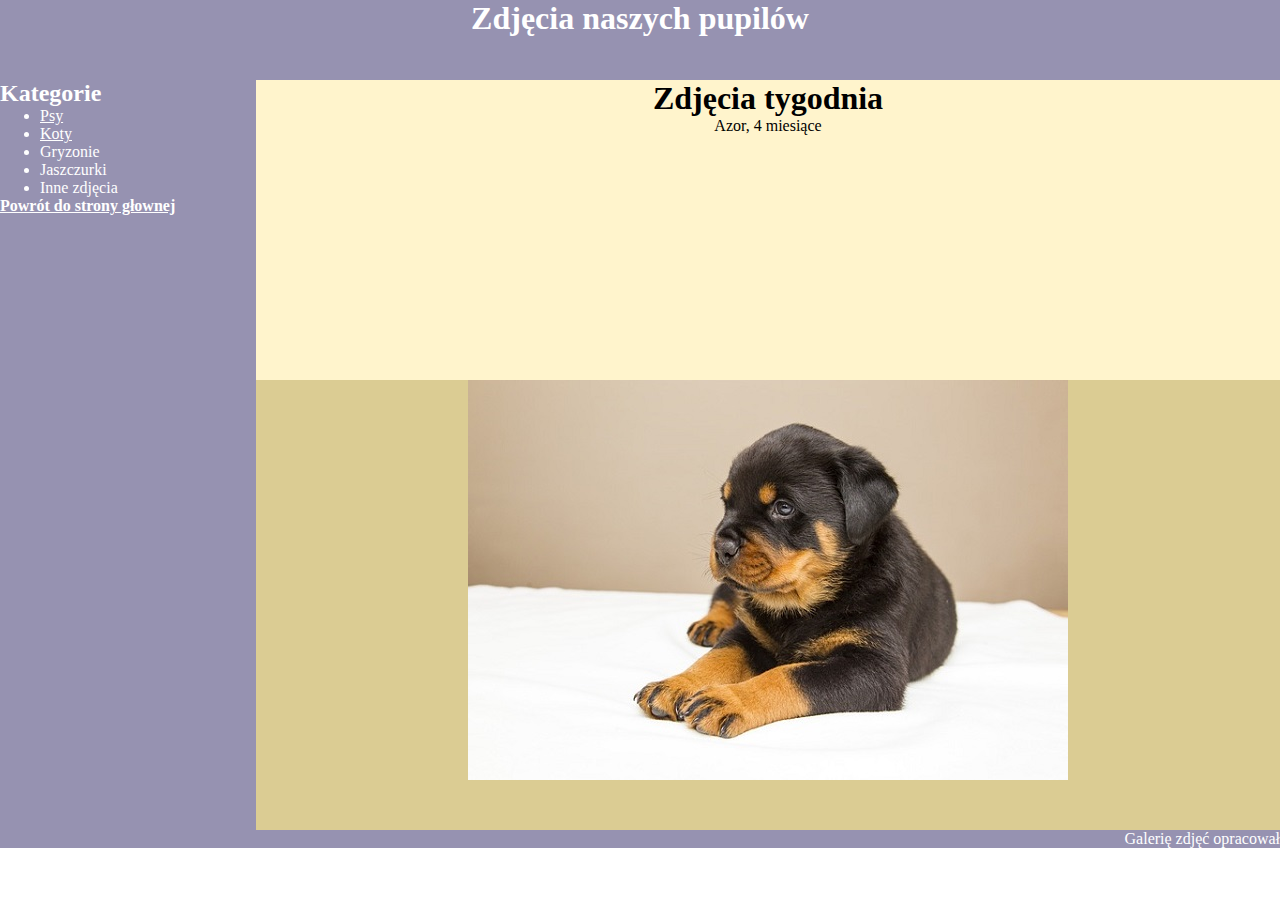
<file: index.html>
<!DOCTYPE html>
<html>
<head>
    <meta charset="UTF-8">
    <meta http-equiv="X-UA-Compatible" content="IE=edge">
    <meta name="viewport" content="width=device-width, initial-scale=1.0">

	<title>Galeria zdjęć</title>

	<link rel="stylesheet" href="style5.css">
</head>
<body>
	<header>
		<h1>Zdjęcia naszych pupilów</h1>
	</header>
	<nav>
		<h2>Kategorie</h2>
		<ul>
			<a href="psy.html"><li>Psy</li></a>
			<a href="koty.html"><li>Koty</li></a>
			<li>Gryzonie</li>
			<li>Jaszczurki</li>
			<li>Inne zdjęcia</li>
		</ul>
		<a href="index.html"><h4>Powrót do strony głownej</h4></a>
	</nav>	
	<main class="main">
		<h1>Zdjęcia tygodnia</h1>
		<p>Azor, 4 miesiące</p>
	</main>
	<main class="main2">
		<img src="pies2.jpg" alt="Azor">
	</main>
	
	<footer>Galerię zdjęć opracował </footer>	
</body>
</html>
</file>
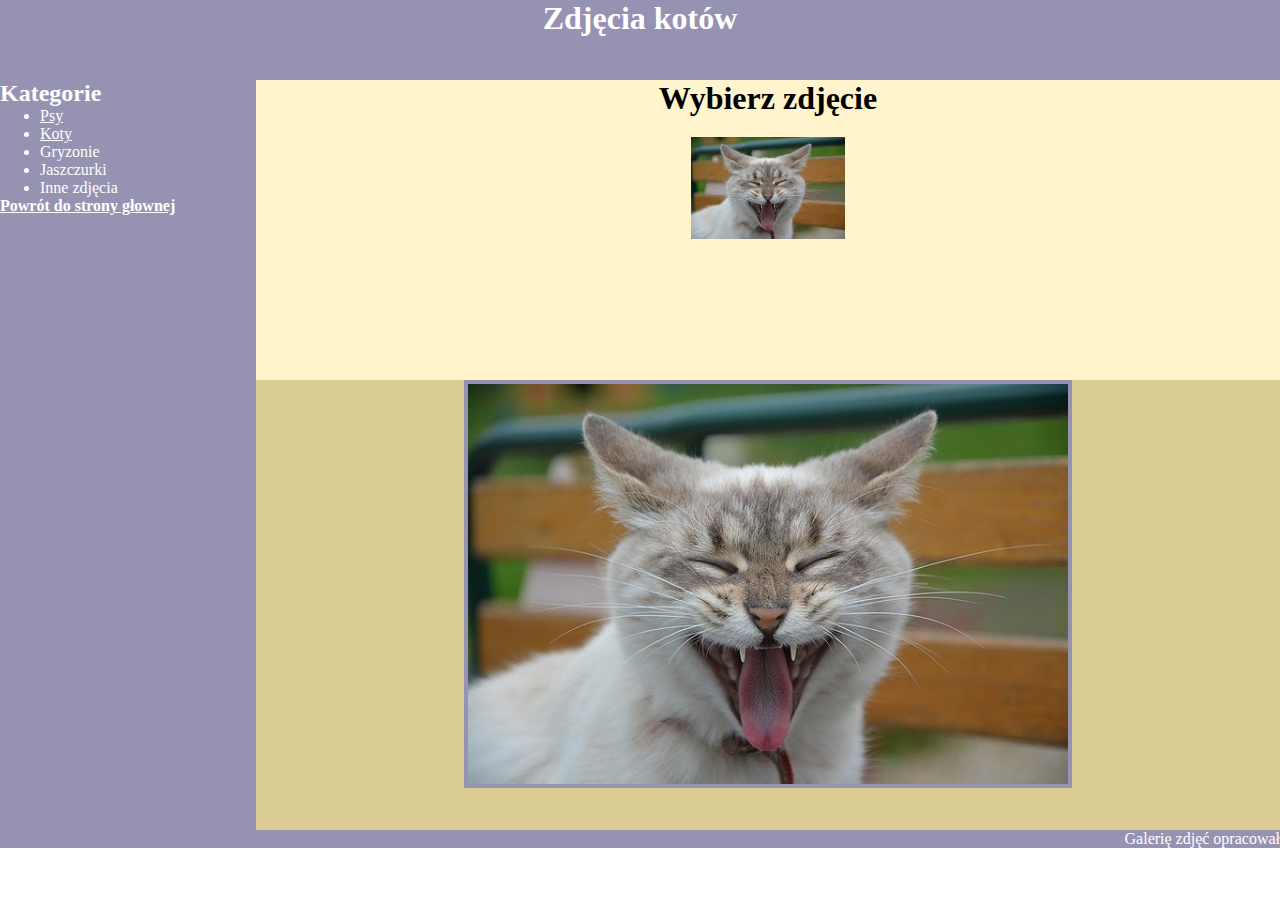
<file: koty.html>
<!DOCTYPE html>
<html>
<head>
    <meta charset="UTF-8">
    <meta http-equiv="X-UA-Compatible" content="IE=edge">
    <meta name="viewport" content="width=device-width, initial-scale=1.0">

	<title>Galeria zdjęć</title>

	<link rel="stylesheet" href="style5.css">

</head>
<body>
	<header>
		<h1>Zdjęcia kotów</h1>
	</header>
	<nav>
		<h2>Kategorie</h2>
		<ul>
			<a href="psy.html"><li>Psy</li></a>
			<a href="koty.html"><li>Koty</li></a>
			<li>Gryzonie</li>
			<li>Jaszczurki</li>
			<li>Inne zdjęcia</li>
		</ul>
		<a href="index.html"><h4>Powrót do strony głownej</h4></a>
	</nav>	
	<main class="main">
		<h1>Wybierz zdjęcie</h1>
		<img id="1" src="kot1.jpg" alt="kot1" onclick="clicked('1', 'kot1.jpg')" onmouseover="over('1', 'kot1-szary.jpg')" onmouseout="out('1', 'kot1.jpg')">
	</main>
	<main class="main2">
		<p><img id="set" src="kot1.jpg" alt="kot-duzy"></p>
	</main>	
	<footer>Galerię zdjęć opracował </footer>
	
	<script src="index.js"></script>
</body>
</html>
</file>
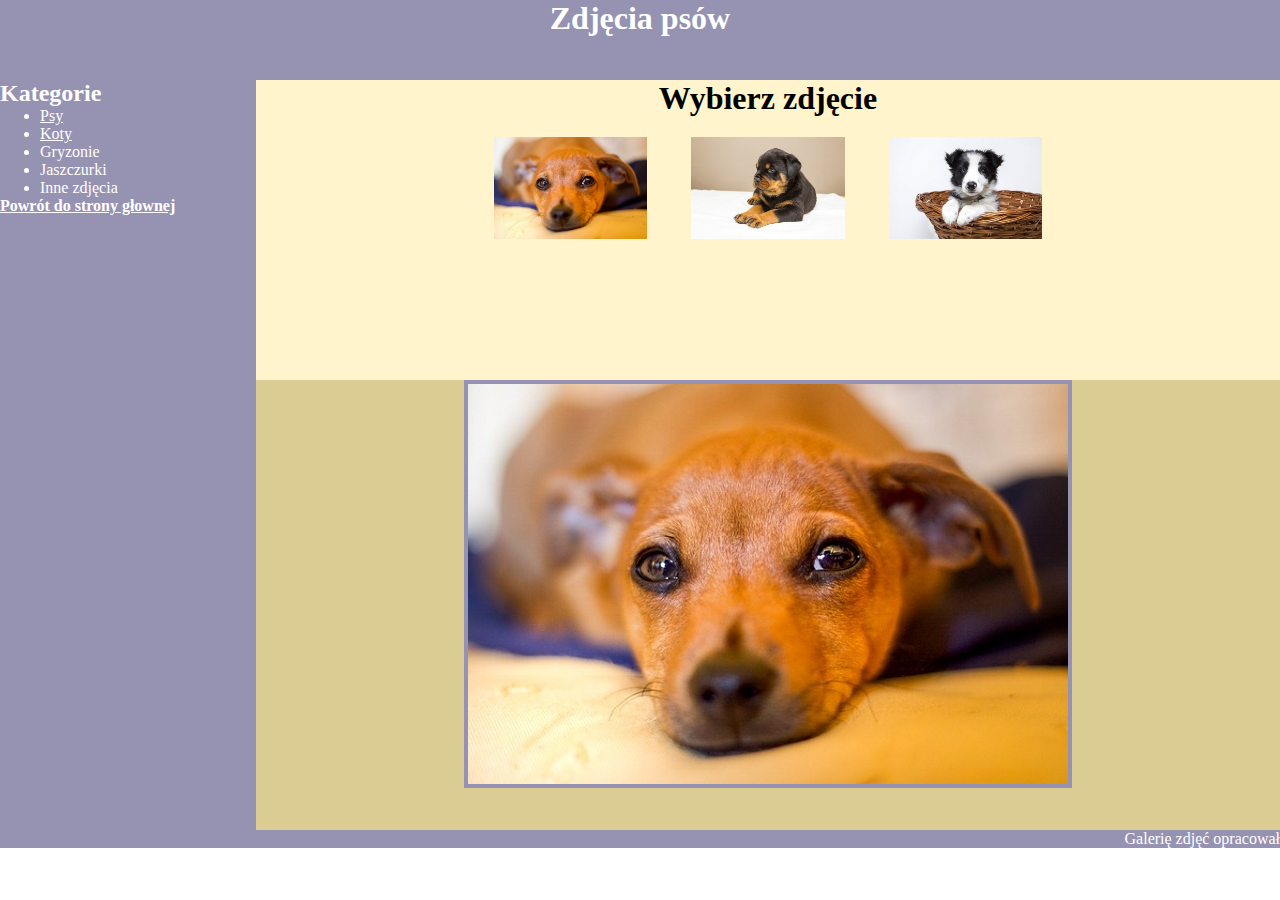
<file: psy.html>
<!DOCTYPE html>
<html>

<head>
	<meta charset="UTF-8">
	<meta http-equiv="X-UA-Compatible" content="IE=edge">
	<meta name="viewport" content="width=device-width, initial-scale=1.0">

	<title>Galeria zdjęć</title>

	<link rel="stylesheet" href="style5.css">

</head>

<body>
	<header>
		<h1>Zdjęcia psów</h1>
	</header>
	<nav>
		<h2>Kategorie</h2>
		<ul>
			<a href="psy.html">
				<li>Psy</li>
			</a>
			<a href="koty.html">
				<li>Koty</li>
			</a>
			<li>Gryzonie</li>
			<li>Jaszczurki</li>
			<li>Inne zdjęcia</li>
		</ul>
		<a href="index.html">
			<h4>Powrót do strony głownej</h4>
		</a>
	</nav>
	<main class="main">
		<h1>Wybierz zdjęcie</h1>
		<img src="pies1.jpg" alt="pies1" onclick="clicked('1', 'pies1.jpg')" onmouseover="over('1', 'pies1-szary.jpg')"
			onmouseout="out('1', 'pies1.jpg')" id="1">
		<img src="pies2.jpg" alt="pies2" onclick="clicked('2', 'pies2.jpg')" onmouseover="over('2', 'pies2-szary.jpg')"
			onmouseout="out('2', 'pies2.jpg')" id="2">
		<img src="pies3.jpg" alt="pies3" onclick="clicked('3', 'pies3.jpg')" onmouseover="over('3', 'pies3-szary.jpg')"
			onmouseout="out('3', 'pies3.jpg')" id="3">
	</main>
	<main class="main2">
		<p><img id="set" src="pies1.jpg" alt="pies-duży"></p>
	</main>
	<footer>Galerię zdjęć opracował </footer>

	<script src="index.js"></script>
</body>

</html>
</file>
<file: style5.css>
* {
	box-sizing: border-box;
	margin: 0 auto;
}
body {
	font-family: Verdana;
	margin: 0px;
	padding: 0px;
}
header {
	background-color: #9692B1;
	color: white;
	text-align: center;
	height: 80px;
}
nav {
	float: left;
	background-color: #9692B1;
	color: white;
	width: 20%;
	height: 750px;
}
.main {
	float: left;
	background-color: #FFF4CC;
	width: 80%;
	height: 300px;
	text-align: center;
}
.main2 {
	float: right;
	background-color: #DBCC93;
	width: 80%;
	height: 450px;
	text-align: center;
}
.main img {
	width: 15%;
	margin: 20px;
}
.main2>p>img {
	border: 4px solid #9692B1;

}
.main2>p>img:hover {
	border: 4px solid grey;

}
footer {
	clear: both;
	background-color: #9692B1;
	color: white;
	text-align: right;
}
a {
	color: white;
}
</file>
